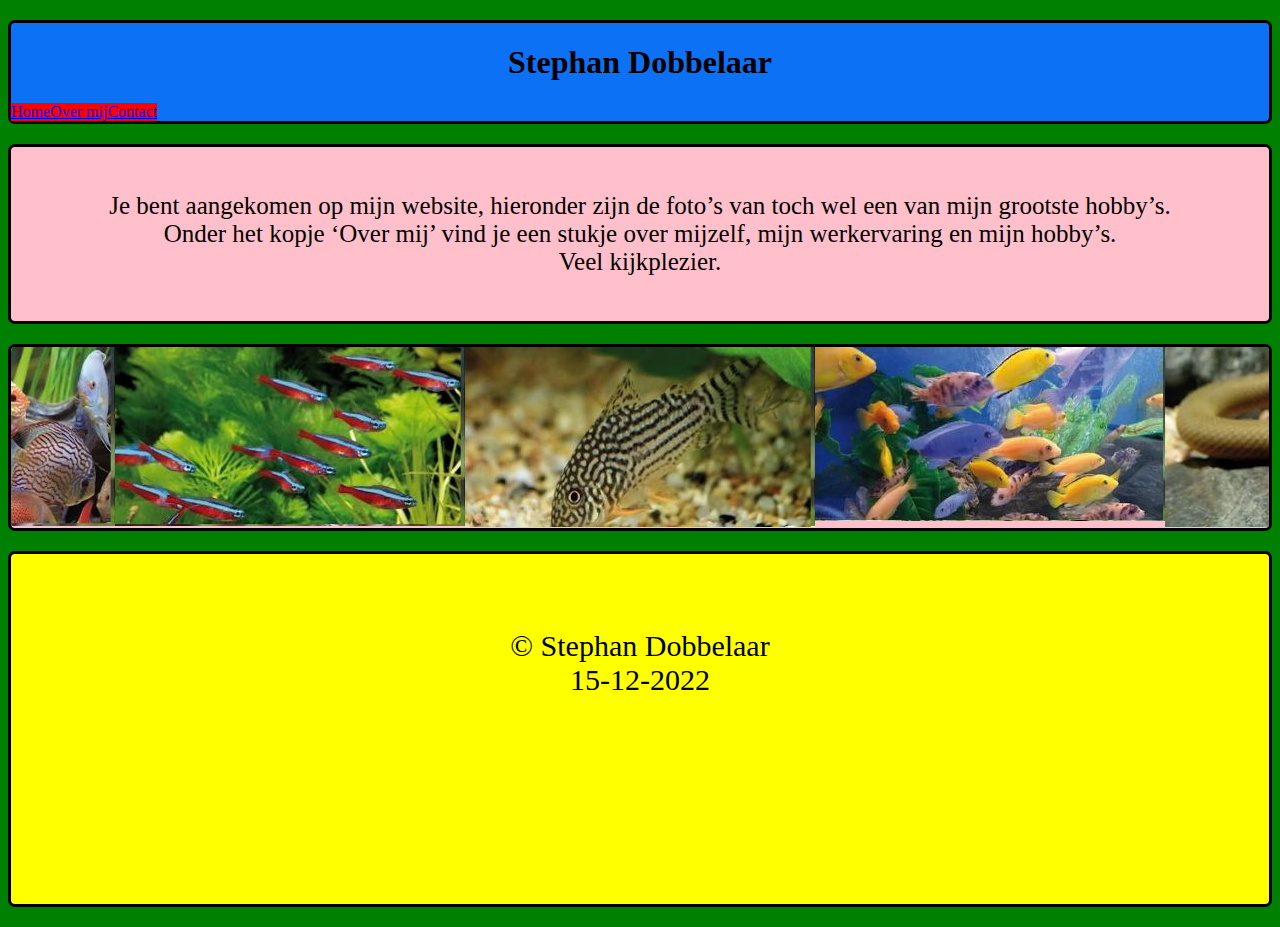
<file: index.html>
<!DOCTYPE html>
<html lang="nl" dir="ltr">
  <head>
    <meta charset="utf-8">
    <meta name="viewport" content="width=device-width, initial-scale=1">
    <!-- Bootstrap-CSS -->
    <link
      href="https://cdn.jsdelivr.net/npm/bootstrap@5.0.0-beta2/dist/css/bootstrap.min.css"
      rel="stylesheet"
      integrity="sha384-BmbxuPwQa2lc/FVzBcNJ7UAyJxM6wuqIj61tLrc4wSX0szH/Ev+nYRRuWlolflfl"
      crossorigin="anonymous">
    <link rel="stylesheet" href="stylesheet.css">
    <title>Home</title>
  </head>
  <body>
    <div class="container-sm">
      <header>
        <h1>Stephan Dobbelaar</h1>
          <nav class="navbar navbar-expand-sm navbar-dark bg-primary">
            <div class="btn-group" role="group" aria-label="toolbar">
                <a href="index.html" class="btn btn-warning">Home</a>
                <a href="overmij.html" class="btn btn-warning">Over mij</a>
                <a href="contact.html" class="btn btn-warning">Contact</a>
            </div>
          </nav>
      </header>
        <div class="nul">
          <p>Je bent aangekomen op mijn website, hieronder zijn de foto’s van toch wel een van mijn grootste hobby’s.<br>
            Onder het kopje ‘Over mij’ vind je een stukje over mijzelf, mijn werkervaring en mijn hobby’s.<br>
            Veel kijkplezier.</p>
        </div>
            <div class="row row-cols-3">
              <div class="col-sm"><img src="afbeeldingen/afbeelding01.jpg" title="vissen" alt="vissen"></div>
              <div class="col-sm"><img src="afbeeldingen/afbeelding02.jpg" title="vissen" alt="vissen"></div>
              <div class="col-sm"><img src="afbeeldingen/afbeelding03.jpg" title="vissen" alt="vissen"></div>
              <div class="col-sm"><img src="afbeeldingen/afbeelding04.jpg" title="vissen" alt="vissen"></div>
              <div class="col-sm"><img src="afbeeldingen/afbeelding05.jpg" title="vissen" alt="vissen"></div>
              <div class="col-sm"><img src="afbeeldingen/afbeelding06.jpg" title="vissen" alt="vissen"></div>
              <div class="col-sm"><img src="afbeeldingen/afbeelding07.jpg" title="vissen" alt="vissen"></div>
              <div class="col-sm"><img src="afbeeldingen/afbeelding08.jpg" title="vissen" alt="vissen"></div>
              <div class="col-sm"><img src="afbeeldingen/vlechtmuseum.jpg" title="museum" alt="museum"></div>
            </div>
              <footer>© Stephan Dobbelaar<br> 15-12-2022</footer>
    </div>
    <!-- Bootstrap-JavaScript-->
    <script
    src="https://cdn.jsdelivr.net/npm/bootstrap@5.0.0-beta2/dist/js/bootstrap.bundle.min.js"
    integrity="sha384-b5kHyXgcpbZJO/tY9Ul7kGkf1S0CWuKcCD38l8YkeH8z8QjE0GmW1gYU5S9FOnJ0"
    crossorigin="anonymous">
    </script>
  </body>
</html>
</file>
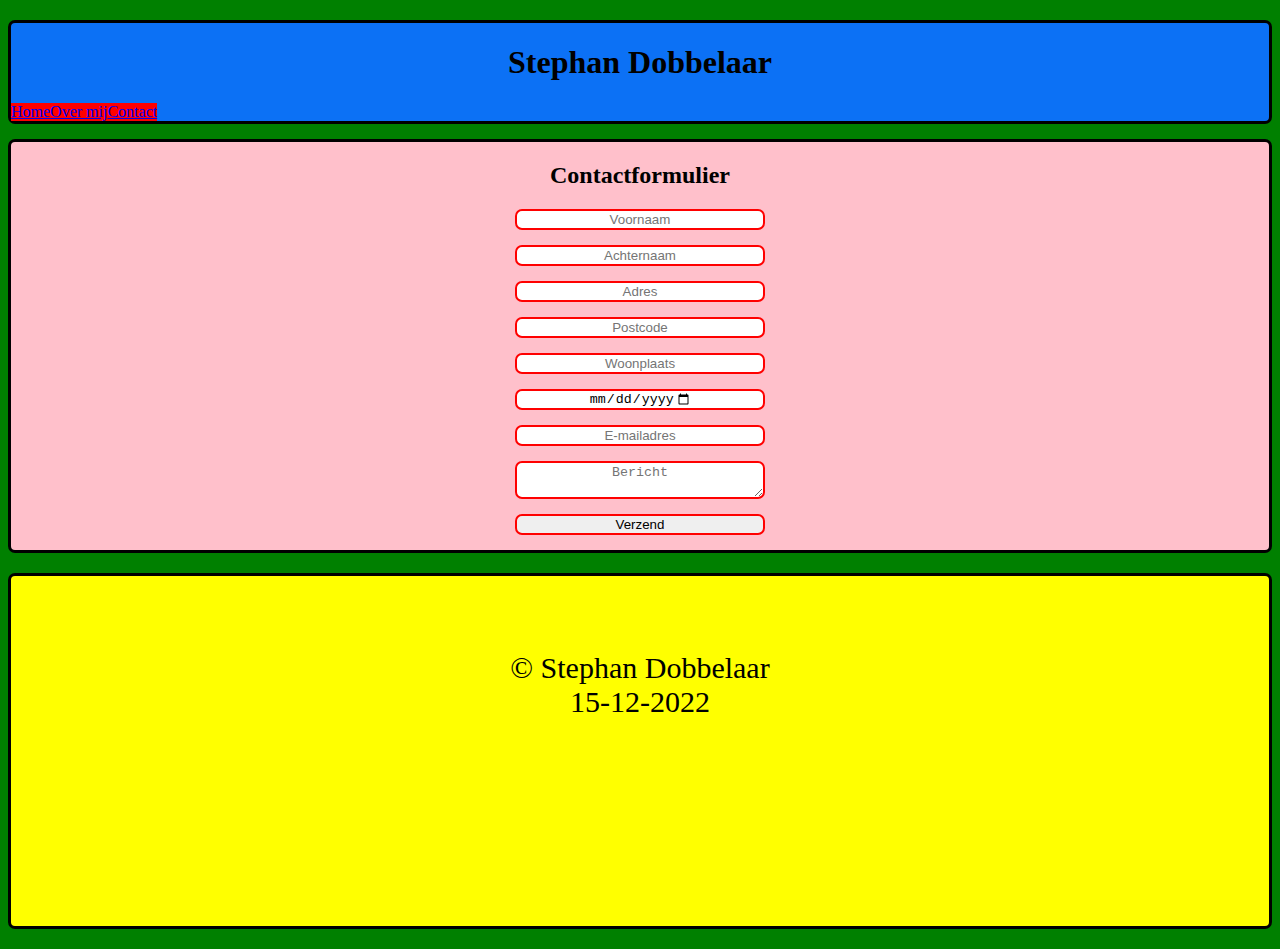
<file: contact.html>
<!DOCTYPE html>
<html lang="nl" dir="ltr">
  <head>
    <meta charset="utf-8">
    <meta name="viewport" content="width=device-width, initial-scale=1">
    <!-- Bootstrap-CSS -->
    <link
    href="https://cdn.jsdelivr.net/npm/bootstrap@5.0.0-beta2/dist/css/bootstrap.min.css"
    rel="stylesheet"
    integrity="sha384-BmbxuPwQa2lc/FVzBcNJ7UAyJxM6wuqIj61tLrc4wSX0szH/Ev+nYRRuWlolflfl"
    crossorigin="anonymous">
    <link rel="stylesheet" href="stylesheet.css">
    <title>Contact</title>
  </head>
  <body>
    <div class="container-sm">
        <header>
          <h1>Stephan Dobbelaar</h1>
            <nav class="navbar navbar-expand-sm navbar-dark bg-primary">
              <div class="btn-group" role="group" aria-label="toolbar">
                <a href="index.html" class="btn btn-warning">Home</a>
                <a href="overmij.html" class="btn btn-warning">Over mij</a>
                <a href="contact.html" class="btn btn-warning">Contact</a>
              </div>
            </nav>
        </header>
          <div class="een">
            <h2>Contactformulier</h2>
              <form class="drie">
                <label for="Voornaam"></label>
                  <input type="text" id="Voornaam" placeholder="Voornaam">
                <label for="Achternaam"></label>
                  <input type="text" id="Achternaam" placeholder="Achternaam">
                <label for="Adres"></label>
                  <input type="text" id="Adres" placeholder="Adres">
                <label for="Postcode"></label>
                  <input type="text" id="Postcode" placeholder="Postcode">
                <label for="Woonplaats"></label>
                  <input type="text" id="Woonplaats" placeholder="Woonplaats">
                <label for="Geboortedatum"></label>
                  <input type="date" id="Geboortedatum" name="Geboortedatum" max="2080-12-31">
                <label for="Email"></label>
                  <input type="email" id="Email" placeholder="E-mailadres">
                <label for="Tekst"></label>
                  <textarea id="Tekst" placeholder="Bericht"></textarea>
              </form>
            <button class="twee">Verzend</button>
          </div>
            <footer>© Stephan Dobbelaar<br> 15-12-2022</footer>
      </div>
    <!-- Bootstrap-JavaScript-->
    <script
    src="https://cdn.jsdelivr.net/npm/bootstrap@5.0.0-beta2/dist/js/bootstrap.bundle.min.js"
    integrity="sha384-b5kHyXgcpbZJO/tY9Ul7kGkf1S0CWuKcCD38l8YkeH8z8QjE0GmW1gYU5S9FOnJ0"
    crossorigin="anonymous">
    </script>
  </body>
</html>
</file>
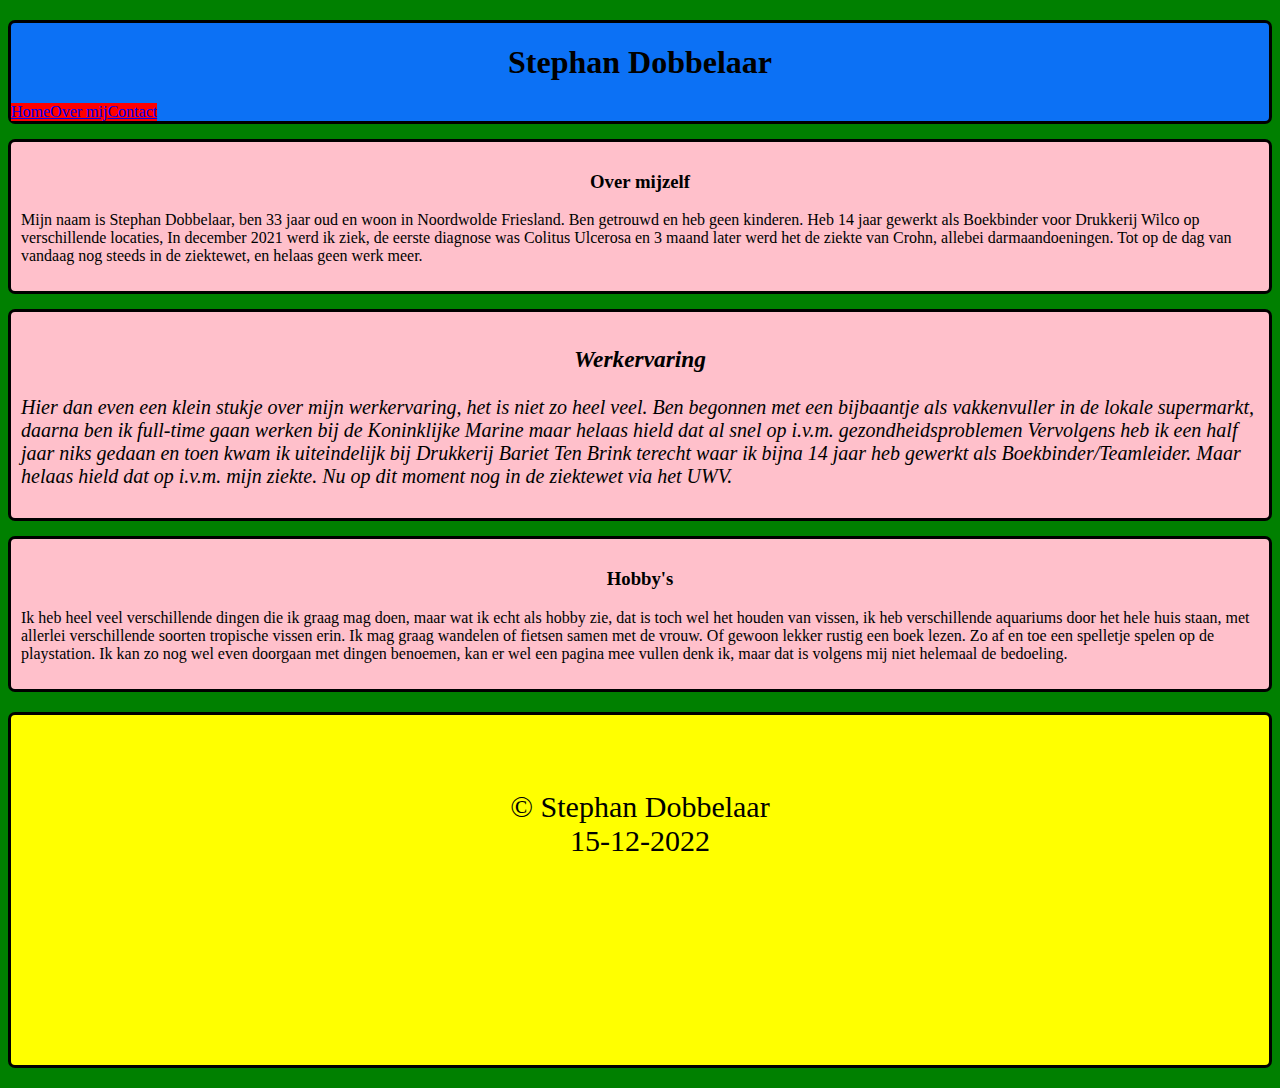
<file: overmij.html>
<!DOCTYPE html>
<html lang="nl" dir="ltr">
  <head>
    <meta charset="utf-8">
    <meta name="viewport" content="width=device-width, initial-scale=1">
    <!-- Bootstrap-CSS -->
    <link
    href="https://cdn.jsdelivr.net/npm/bootstrap@5.0.0-beta2/dist/css/bootstrap.min.css"
    rel="stylesheet"
    integrity="sha384-BmbxuPwQa2lc/FVzBcNJ7UAyJxM6wuqIj61tLrc4wSX0szH/Ev+nYRRuWlolflfl"
    crossorigin="anonymous">
    <link rel="stylesheet" href="stylesheet.css">
    <title>Over mij</title>
  </head>
  <body>
    <div class="container-sm">
        <header>
          <h1>Stephan Dobbelaar</h1>
            <nav class="navbar navbar-expand-sm navbar-dark bg-primary">
              <div class="btn-group" role="group" aria-label="toolbar">
                <a href="index.html" class="btn btn-warning">Home</a>
                <a href="overmij.html" class="btn btn-warning">Over mij</a>
                <a href="contact.html" class="btn btn-warning">Contact</a>
              </div>
            </nav>
        </header>
          <div class="mijzelf">
            <h3>Over mijzelf</h3>
            <p>Mijn naam is Stephan Dobbelaar, ben 33 jaar oud en woon in Noordwolde Friesland. Ben getrouwd en heb
              geen kinderen. Heb 14 jaar gewerkt als Boekbinder voor Drukkerij Wilco op verschillende locaties,
              In december 2021 werd ik ziek, de eerste diagnose was Colitus Ulcerosa en 3 maand later werd
              het de ziekte van Crohn, allebei darmaandoeningen. Tot op de dag van vandaag nog steeds in de ziektewet,
              en helaas geen werk meer.</p>
          </div>
          <div class="werkervaring">
            <h3>Werkervaring</h3>
            <p>Hier dan even een klein stukje over mijn werkervaring, het is niet zo heel veel.
              Ben begonnen met een bijbaantje als vakkenvuller in de lokale supermarkt, daarna ben ik full-time gaan
              werken bij de Koninklijke Marine maar helaas hield dat al snel op i.v.m. gezondheidsproblemen
              Vervolgens heb ik een half jaar niks gedaan en toen kwam ik uiteindelijk bij Drukkerij Bariet Ten Brink
              terecht waar ik bijna 14 jaar heb gewerkt als Boekbinder/Teamleider. Maar helaas hield dat op i.v.m. mijn ziekte.
              Nu op dit moment nog in de ziektewet via het UWV.</p>
          </div>
          <div class="hobby">
            <h3>Hobby's</h3>
            <p>Ik heb heel veel verschillende dingen die ik graag mag doen, maar wat ik echt als hobby zie, dat is toch
              wel het houden van vissen, ik heb verschillende aquariums door het hele huis staan, met allerlei verschillende
              soorten tropische vissen erin. Ik mag graag wandelen of fietsen samen met de vrouw. Of gewoon lekker
              rustig een boek lezen. Zo af en toe een spelletje spelen op de playstation.
              Ik kan zo nog wel even doorgaan met dingen benoemen, kan er wel een pagina mee vullen denk ik, maar
              dat is volgens mij niet helemaal de bedoeling.</p>
          </div>
            <footer>© Stephan Dobbelaar<br> 15-12-2022</footer>
    </div>
    <!-- Bootstrap-JavaScript-->
    <script
    src="https://cdn.jsdelivr.net/npm/bootstrap@5.0.0-beta2/dist/js/bootstrap.bundle.min.js"
    integrity="sha384-b5kHyXgcpbZJO/tY9Ul7kGkf1S0CWuKcCD38l8YkeH8z8QjE0GmW1gYU5S9FOnJ0"
    crossorigin="anonymous">
    </script>
  </body>
</html>
</file>
<file: stylesheet.css>
body{
  background-color: green;
}

header{
  border: 3px solid;
  background-color: #0C71F5;
  border-radius: 7px;
  margin-top: 20px;
}


footer{
  border: 3px solid;
  border-radius: 7px;
  background-color: yellow;
  min-height: 200px;
  text-align: center;
  padding: 75px;
  font-size: 30px;
  margin-top: 20px;
  margin-bottom: 20px;
}

.btn{
  background-color: red;
  border-radius: 0px;
}

.nul{
  border: 3px solid;
  border-radius: 7px;
  background-color: pink;
  text-align: center;
  margin-top: 20px;
  margin-bottom: 20px;
  padding-top: 20px;
  padding-bottom: 20px;
  font-size: 25px;
}

.row{
  border: 3px solid;
  border-radius: 7px;
  background-color: pink;
  margin: auto;
  display: flex;
  justify-content: center;
  overflow: hidden;
}

img{
  display: flex;
  margin: auto;
  justify-content: center;
}

.btn-group{
  margin: auto;
  display: flex;
}

h1, h2, h3{
  text-align: center;
}

.twee:hover{
  background-color: yellow;
}

.twee:active{
  background-color: green;
}

.een{
  border: 3px solid;
  border-radius: 7px;
  background-color: pink;
  margin-top: 15px;
}

input[type="text"], input[type="email"],input[type="date"], textarea, .twee{
  text-align: center;
  box-sizing: border-box;
  margin: 15px auto;
  border-radius: 7px;
  border: 2px solid red;
  width: 250px;
  display: flex;
  justify-content: center;
}

.mijzelf, .werkervaring, .hobby{
  border: 3px solid;
  border-radius: 7px;
  margin-top: 15px;
  margin-bottom: 15px;
  padding: 10px;
  background-color: pink;
}

.werkervaring{
  font-size: 20px;
  font-style: italic;
  font-family: cursive;
}
</file>
